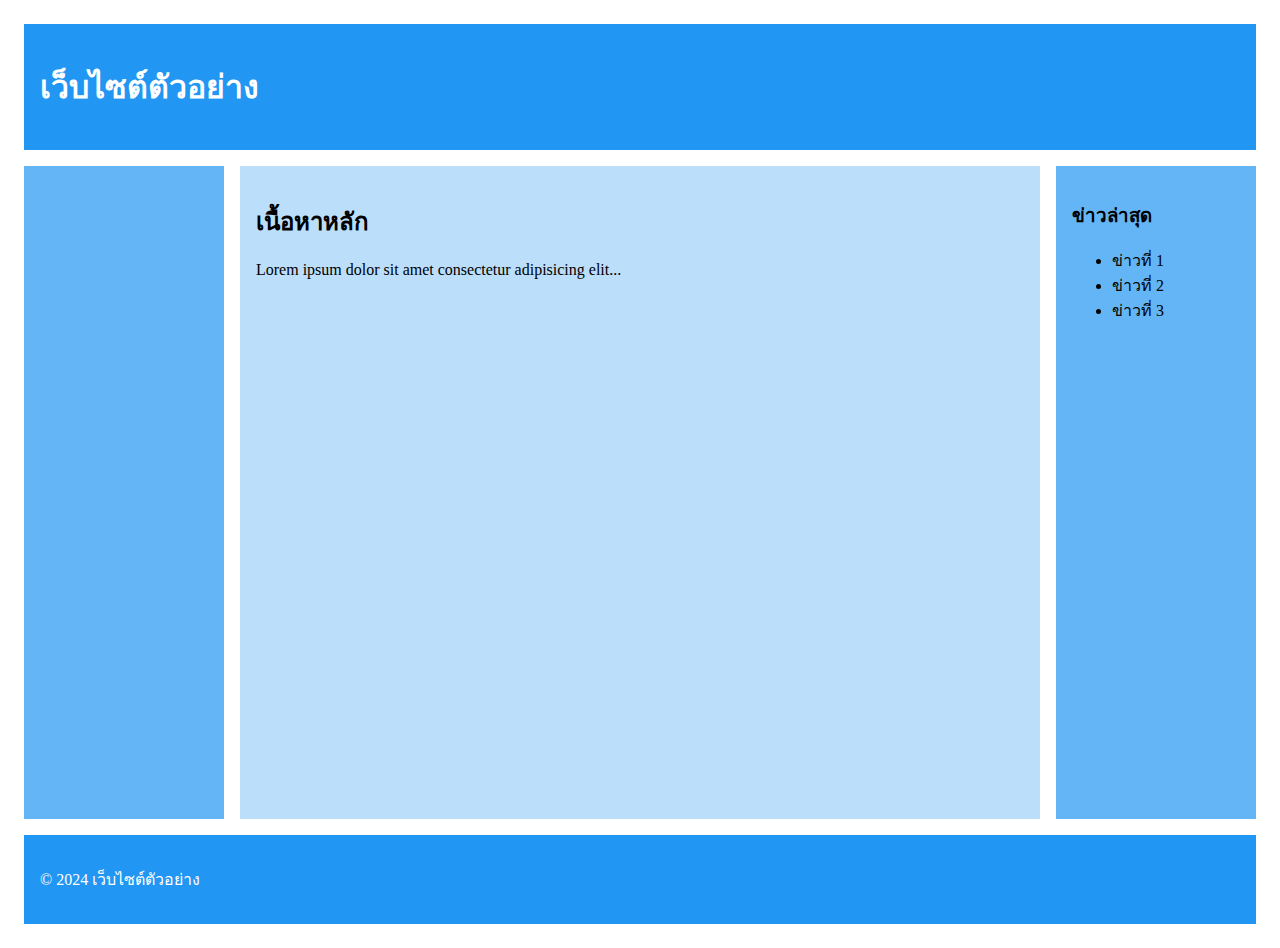
<file: index.html>
<!DOCTYPE html>
<html lang="th">

<head>
    <meta charset="UTF-8">
    <meta name="viewport" content="width=device-width, initial-scale=1.0">
    <title>Grid Layout Lab</title>
    <link rel="stylesheet" href="CSS/styles.css">
</head>

<body>
    <div class="grid-container">
        <header class="header">
        <h1>เว็บไซต์ตัวอย่าง</h1>
        </header>
        <nav class="nav">
        <ul>
        <li><a href="#">หน้าหลัก</a></li>
        <li><a href="#">เกี่ยวกับเรา</a></li>
        <li><a href="#">บริการ</a></li>
        <li><a href="#">ติดต่อ</a></li>
        </ul>
        </nav>
        <main class="main">
        <h2>เนื้อหาหลัก</h2>
        <p>Lorem ipsum dolor sit amet consectetur adipisicing elit...</p>
        </main>
        <aside class="sidebar">
        <h3>ข่าวล่าสุด</h3>
        <ul>
        <li>ข่าวที่ 1</li>
        <li>ข่าวที่ 2</li>
        <li>ข่าวที่ 3</li>
        </ul>
        </aside>
        <footer class="footer">
        <p>&copy; 2024 เว็บไซต์ตัวอย่าง</p>
        </footer>
       </div>
</body>

</html>
</file>
<file: CSS/styles.css>
.grid-container {
    display: grid;
    grid-template-areas:
    "header header header"
    "nav main sidebar"
    "footer footer footer";
    grid-template-columns: 200px 1fr 200px;
    grid-template-rows: auto 1fr auto;
    min-height: 100vh;
    gap: 1rem;
    padding: 1rem;
   }
   .header {
    grid-area: header;
    background: #2196F3;
    padding: 1rem;
    color: white;
   }
   .nav {
    grid-area: nav;
    background: #64B5F6;
    padding: 1rem;
   }
   .main {
    grid-area: main;
    background: #BBDEFB;
    padding: 1rem;
   }
   .sidebar {
    grid-area: sidebar;
    background: #64B5F6;
    padding: 1rem;
   }
   .footer {
    grid-area: footer;
    background: #2196F3;
    padding: 1rem;
    color: white;
}
@media (max-width: 768px) {
    .grid-container {
    grid-template-areas:
    "header header"
    "nav nav"
    "main sidebar"
    "footer footer";
    grid-template-columns: 1fr 200px;
    }
   }
   /* สํ
   าหรับมือถือ */
   @media (max-width: 480px) {
    .grid-container {
    grid-template-areas:
    "header"
    "nav"
    "main"
    "sidebar"
    "footer";
    grid-template-columns: 1fr;
    }
   }
   @keyframes slideIn {
    from {
    transform: translateX(-100%);
    opacity: 0;
    }
    to {
    transform: translateX(0);
    opacity: 1;
    }
   }
   @keyframes fadeIn {
    from { opacity: 0; }
    to { opacity: 1; }
   }
   @keyframes bounce {
    0%, 100% { transform: translateY(0); }
    50% { transform: translateY(-10px); }
   }
   /* ใชงาน ้ animations */
   .header {
    animation: slideIn 1s ease-out;
   }
   .nav ul li {
    opacity: 0;
    animation: fadeIn 0.5s ease-out forwards;
   }
   .nav ul li:nth-child(1) { animation-delay: 0.1s; }
   .nav ul li:nth-child(2) { animation-delay: 0.2s; }
   .nav ul li:nth-child(3) { animation-delay: 0.3s; }
   .nav ul li:nth-child(4) { animation-delay: 0.4s; }
   .main {
    animation: fadeIn 1s ease-out;
   }
   .sidebar {
    animation: slideIn 1s ease-out;
   }
   .nav ul li {
    transition: transform 0.3s ease;
   }
   .nav ul li:hover {
    transform: translateX(10px);
   }
   .sidebar ul li {
    transition: all 0.3s ease;
   }
   .sidebar ul li:hover {
    transform: scale(1.05);
    color: #2196F3;
   }
</file>
